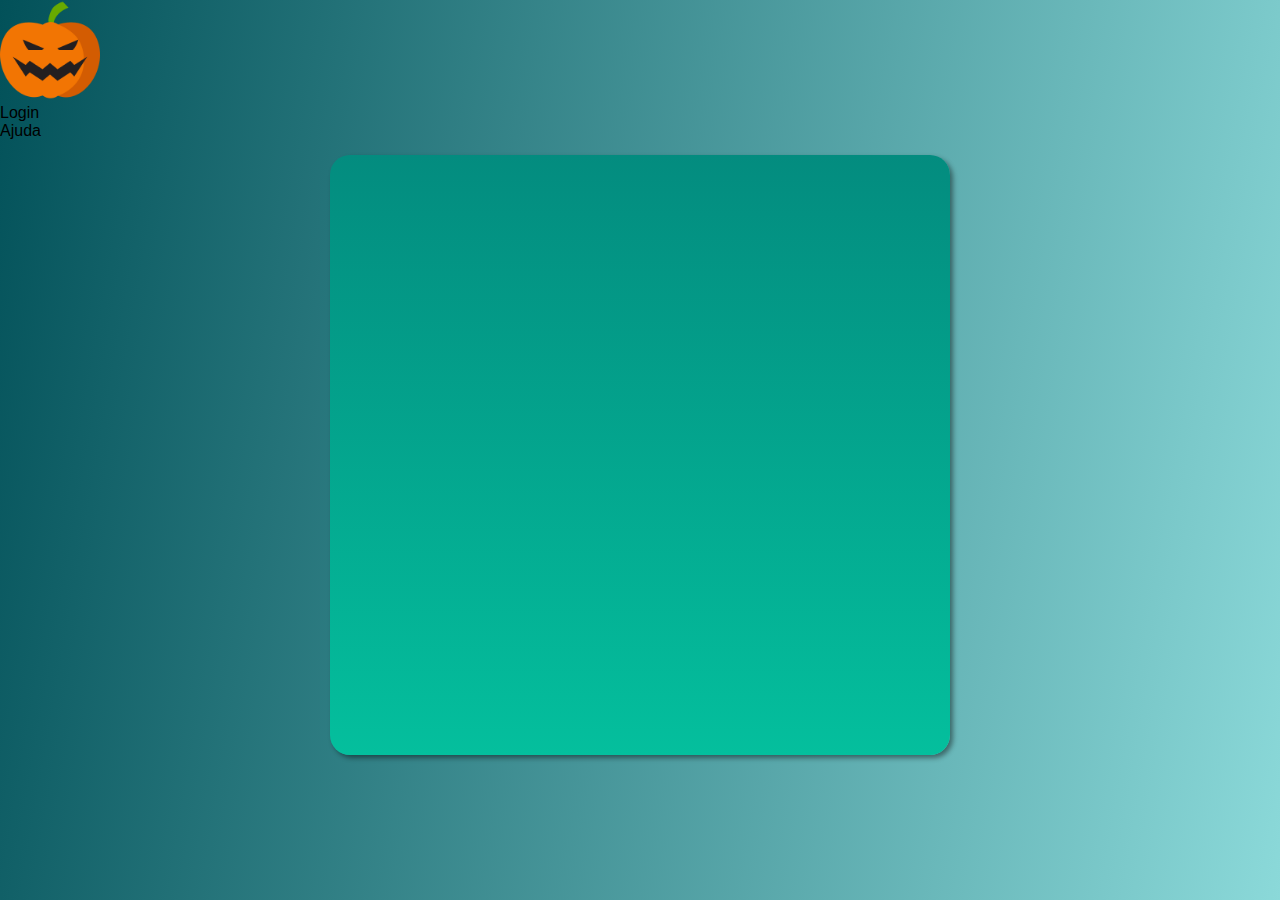
<file: index.html>
<!DOCTYPE html>
<html lang="en">
<head>
    <meta charset="UTF-8">
    <meta http-equiv="X-UA-Compatible" content="IE=edge">
    <meta name="viewport" content="width=device-width, initial-scale=1.0">
    <link rel="stylesheet" href="Estilo.css">
    <link rel="shortcut icon" href="img/pumpkin.png" type="image/x-icon">
    <title>Projeto Cadastro</title>
</head>
<body>
    <header class="cabeca">
        <img src="img/pumpkin.png" id="abo" width="120px">
        <div class="Login">Login</div>
        <div class="help">Ajuda</div>
    </header>
    <main class="Principal">

    </main>
</body>
</html>
</file>
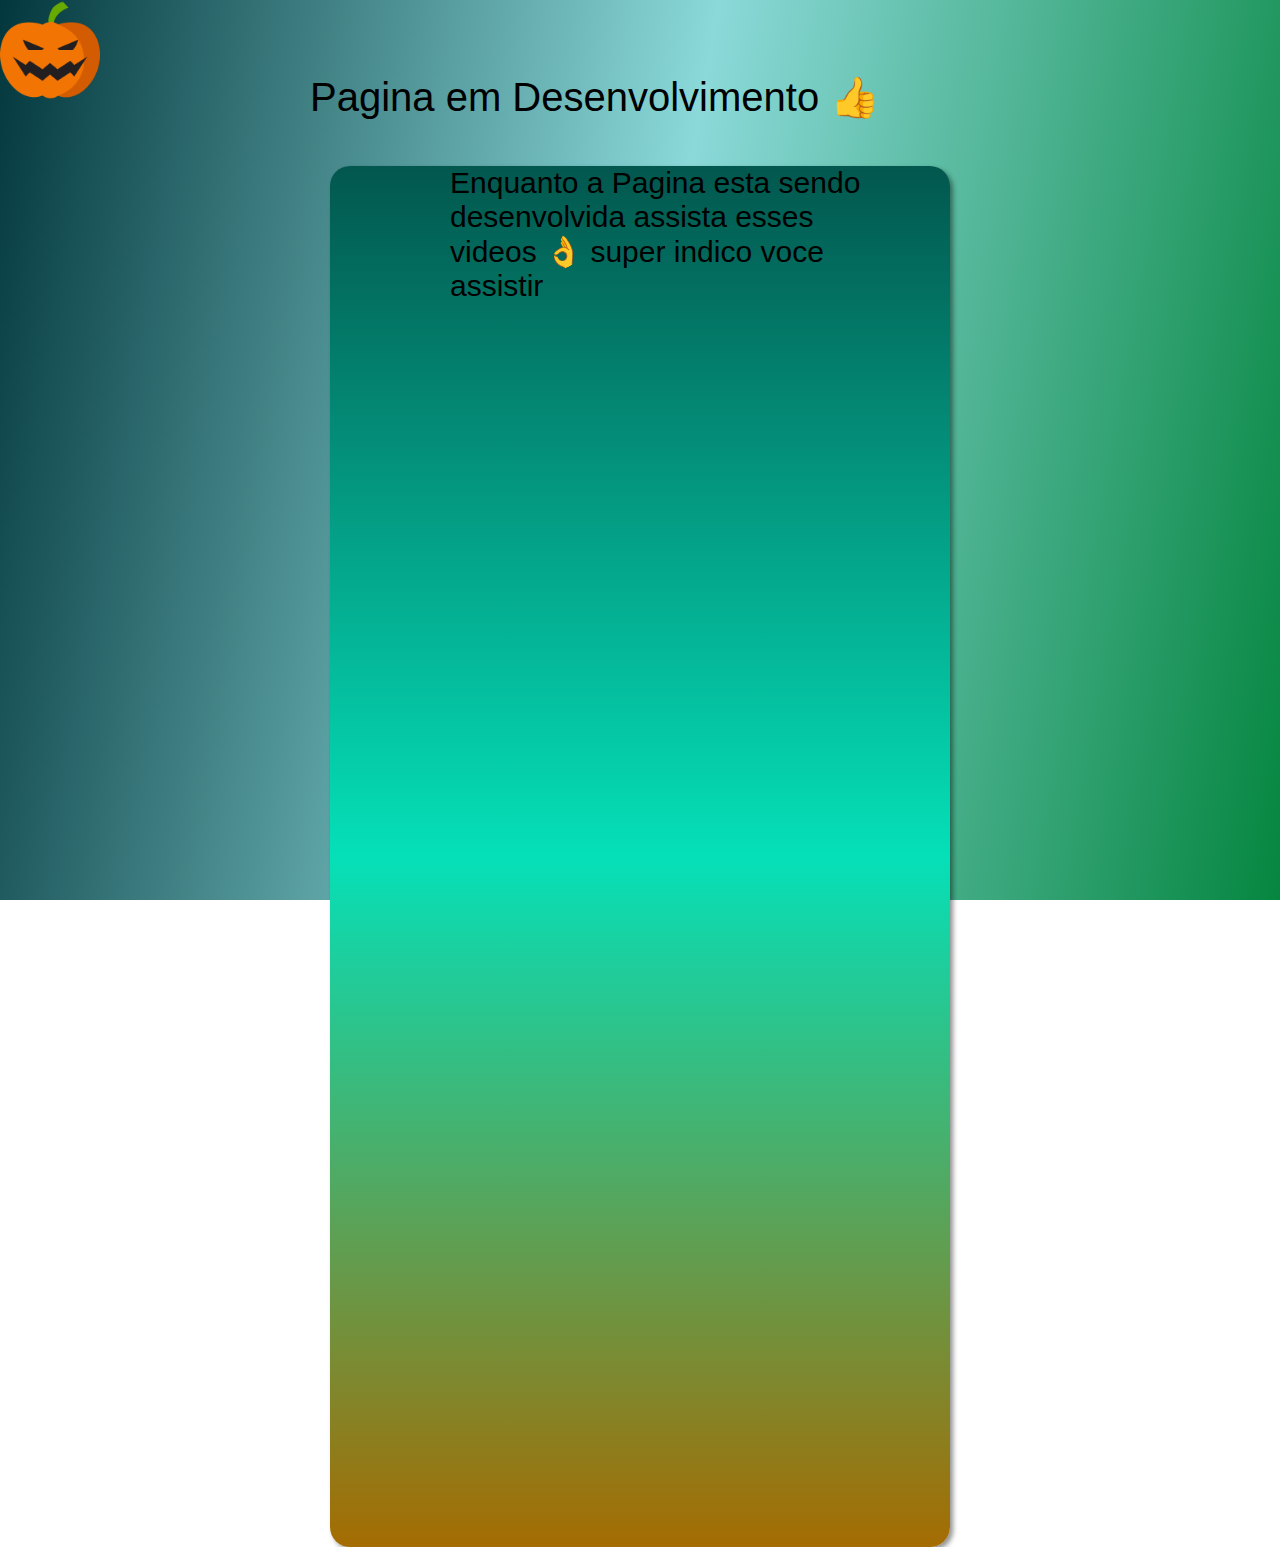
<file: index.Cad.html>
<!DOCTYPE html>
<html lang="pt-BR">
<head>
    <meta charset="UTF-8">
    <meta http-equiv="X-UA-Compatible" content="IE=edge">
    <meta name="viewport" content="width=device-width, initial-scale=1.0">
    <link rel="shortcut icon" href="img/pumpkin.png" type="image/x-icon">
    <link rel="stylesheet" href="style.css">
    <title>Cadastro</title>
</head>
<body>
    <header class="cabeca">
        <img src="img/pumpkin.png" id="abo">
        <p id="para">Pagina em Desenvolvimento &#x1F44D</p>
    </header>
    <section class="container">
        <div class="nome">
            Enquanto a Pagina esta sendo desenvolvida assista esses videos &#x1F44C super indico voce assistir
        </div>
        <div class="video">
            <iframe id="video1" width="500" height="315" src="https://www.youtube.com/embed/O6-9Z0k-_N8" title="YouTube video player" frameborder="0" allow="accelerometer; autoplay; clipboard-write; encrypted-media; gyroscope; picture-in-picture; web-share" allowfullscreen></iframe>
        </div>
        <div class="video2">
            <iframe id="video3" width="500" height="315" src="https://www.youtube.com/embed/39BBxIvQu90" title="YouTube video player" frameborder="0" allow="accelerometer; autoplay; clipboard-write; encrypted-media; gyroscope; picture-in-picture; web-share" allowfullscreen></iframe>
        </div>
    </section>
</body>
</html>
</file>
<file: Estilo.css>
*{
    margin: 0;
    padding: 0;
}

body{
    font-family: Arial, Helvetica, sans-serif;
    background-attachment: fixed;
    background-image: linear-gradient( 100deg , #025159, #8BD9D9);
}
#abo{
    width: 100px;
}

#Secret{
    position: relative;
    font-size: 10px;
    color: #da6d07;
    bottom: 25px;
    left: 25px;
}

.Principal{
    position: relative;
    background-image: linear-gradient(to bottom, #038C7F, #04BF9D);
    padding: 300px;
    width: 20px;
    margin: auto;
    font-size: 30px;
    top: 15px;
    border-radius: 20px;
    box-shadow: 3px 3px 5px rgba(0, 0, 0, 0.432);
    
}

.container{
    position: relative;
    bottom: 280px;
    right: 35px;
}

.Cadastro{
    position: relative;
    font-size: 20px;
    width: 250px;
    bottom: 250px;
    right: 100px;
}

#texto{
    position: relative;
    width: 300px;
    height: 30px;
    border-radius: 6px;
    border-top-color: white;
    border-left-color: white;
    font-size: 15px;
    box-shadow: 5px 5px 5px rgba(0, 0, 0, 0.288);
}

.email{
    position: relative;
    
}

#em{
    position: relative;
    right: 75px;
    top: 32px;
    font-size: 25px;
}

#texto1{
    position: relative;
    width: 300px;
    height: 30px;
    border-radius: 6px;
    border-top-color: white;
    border-left-color: white;
    font-size: 15px;
    box-shadow: 5px 5px 5px rgba(0, 0, 0, 0.288);
}

#sem{
    position: relative;
    right: 85px;
    top: 32px;
    font-size: 25px;
}

.senha{
    position: relative;
    width: 300px;
    height: 30px;
    border-radius: 6px;
    border-top-color: white;
    border-left-color: white;
    right: 190px;
    bottom: 150px;
    font-size: 20px;
}

#bot{
    position: relative;
    width: 80px;
    height: 35px;
    font-size: 25px;
    text-align: center;
    right: 35px;
    bottom: 35px;
    box-shadow: 5px 5px 5px rgba(0, 0, 0, 0.274);
    border-radius: 10px;
    border-color: rgb(255, 255, 255);
}
</file>
<file: style.css>
*{
    margin: 0;
    padding: 0;
}

body{
    font-family: Arial, Helvetica, sans-serif;
    background-attachment: fixed;
    background-image: linear-gradient( 100deg , #02373d, #8BD9D9, rgb(5, 134, 63));
    
}

#abo{
    width: 100px;
}

#para{
    position: relative;
    left: 310px;
    font-size: 40px;
    bottom: 30px;
}

.container{
    position: relative;
    background-image: linear-gradient(to bottom, #02574e, #05e0b8, rgb(165, 108, 2));
    padding: 300px;
    width: 20px;
    margin: auto;
    font-size: 30px;
    top: 15px;
    border-radius: 20px;
    box-shadow: 3px 3px 5px rgba(0, 0, 0, 0.432);
}

.nome{
    position: relative;
    width: 435px;
    right: 180px;
    bottom: 300px;
}

#video1{
    position: relative;
    right: 240px;
    bottom: 250px;
}

#video3{
    position: relative;
    right: 240px;
    bottom: 250px;
}
</file>
